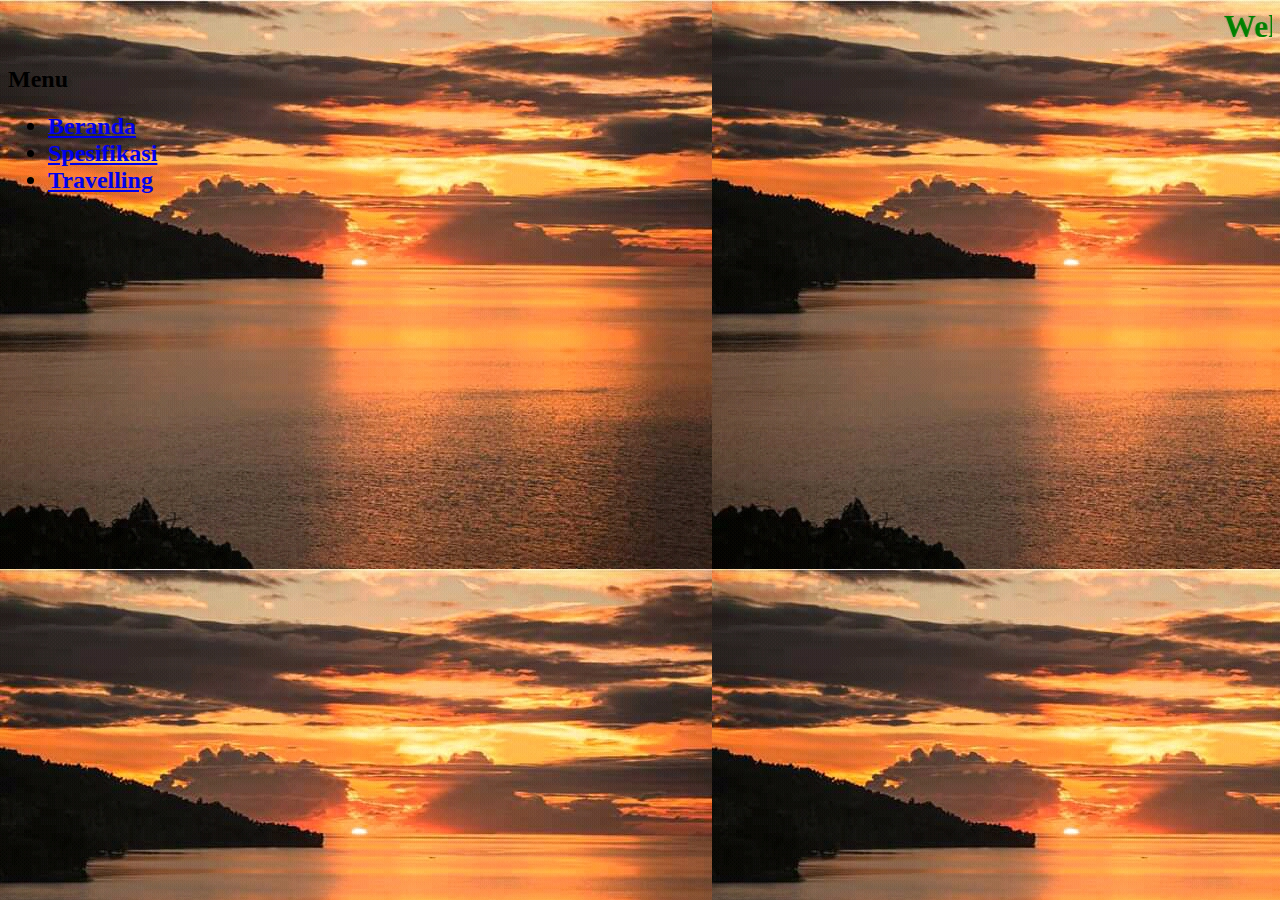
<file: index.html>
<DOCTYPE html>
<html>
<head>
	<title>Tubes Web</title>
	<link rel="stylesheet" type="text.css" href="Beranda.css">
		<body background="sunset.jpg" width="130" height="130">
</head>
<body>
	<div id="header">
		<h1 style="color:green"><marquee>Welcome to My TRAVELLING</marquee></h1>
	</div>
</div>
<div id="navigasi">
<h2 style="color:black">Menu</h2>
<ul>
<h2> 
	<li><a href="index.html">Beranda</li>
	<li><a href="Spesifikasi.html">Spesifikasi</a></li>
	<li><a href="Travelling.html">Travelling</a></li>
</h2>
</ul>
</body>
</html>
</file>
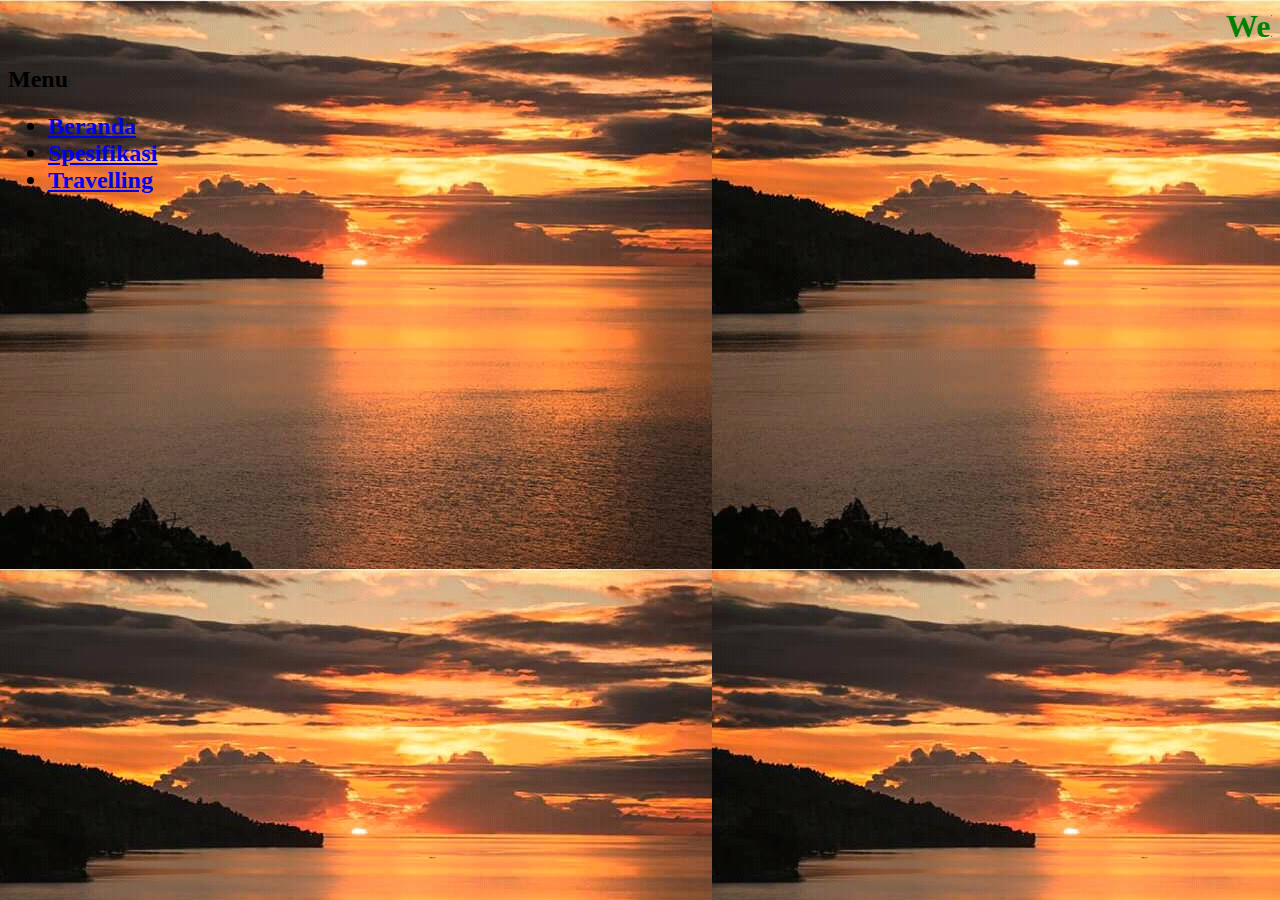
<file: Beranda.html>
<DOCTYPE html>
<html>
<head>
	<title>Tubes Web</title>
	<link rel="stylesheet" type="text.css" href="Beranda.css">
		<body background="sunset.jpg" width="130" height="130">
</head>
<body>
	<div id="header">
		<h1 style="color:green"><marquee>Welcome to My TRAVELLING</marquee></h1>
	</div>
</div>
<div id="navigasi">
<h2 style="color:black">Menu</h2>
<ul>
<h2> 
	<li><a href="Beranda.html">Beranda</li>
	<li><a href="Spesifikasi.html">Spesifikasi</a></li>
	<li><a href="Travelling.html">Travelling</a></li>
</h2>
</ul>
</body>
</html>
</file>
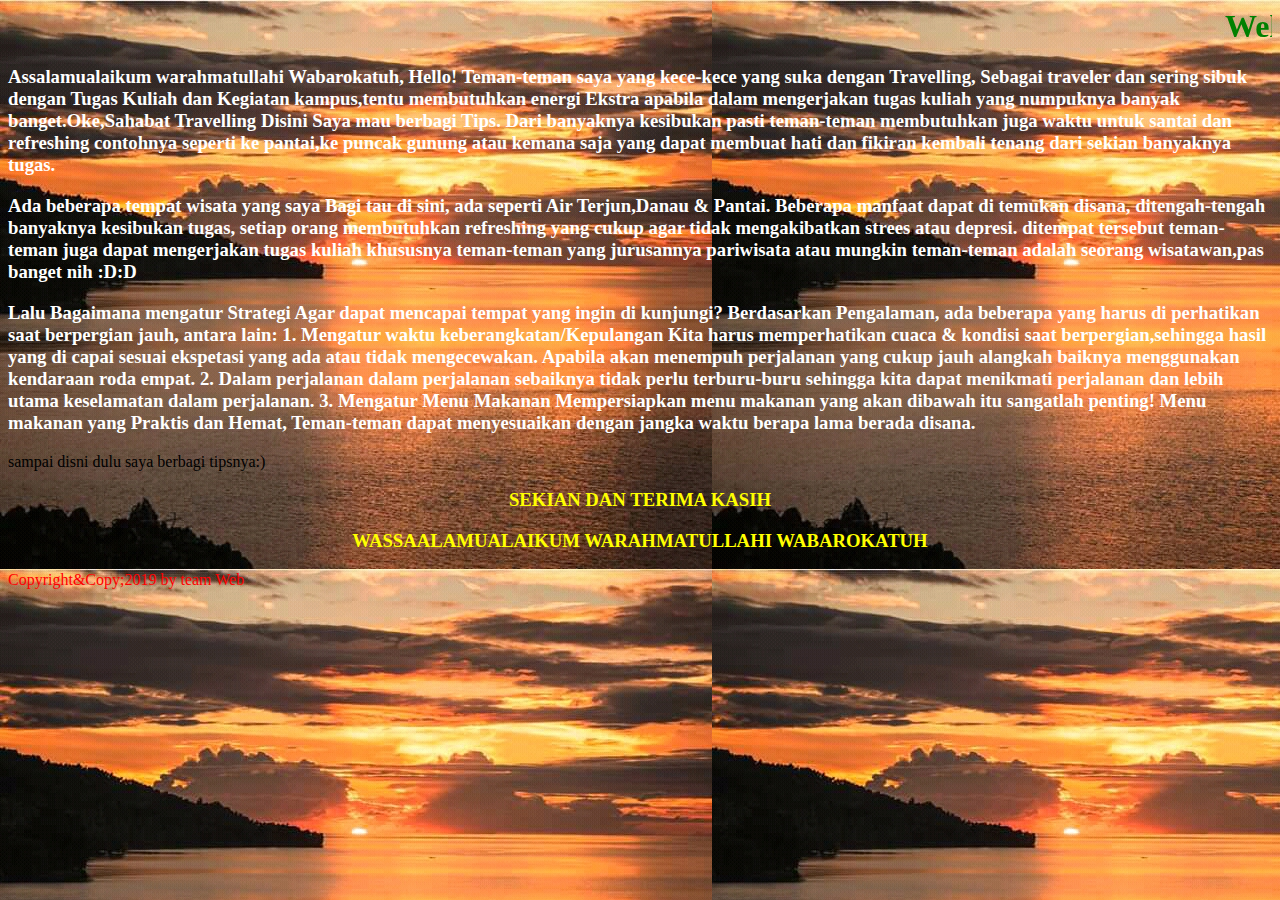
<file: Spesifikasi.html>
<DOCTYPE html>
<html>
<head>
	<title>Tubes Web</title>
	<link rel="stylesheet" type="text.css" href="Beranda.css">
		<body background="sunset.jpg" width="130" height="130">
</head>
<body>
	<div id="header">
		<h1 style="color:green"><marquee>Welcome to My TRAVELLING</marquee></h1>
 	</div>
<p>
<h3 style="color:white">Assalamualaikum warahmatullahi Wabarokatuh, Hello! Teman-teman saya yang kece-kece yang suka dengan Travelling, Sebagai traveler dan sering sibuk dengan Tugas Kuliah dan Kegiatan kampus,tentu membutuhkan energi Ekstra apabila dalam mengerjakan tugas kuliah yang numpuknya banyak banget.Oke,Sahabat Travelling Disini Saya mau berbagi Tips. Dari banyaknya kesibukan pasti teman-teman membutuhkan juga waktu untuk santai dan refreshing contohnya seperti ke pantai,ke puncak gunung atau kemana saja yang dapat membuat hati dan fikiran kembali tenang dari sekian banyaknya tugas.</h3></p>
<p>
<h3 style="color:white"> Ada beberapa tempat wisata yang saya Bagi tau di sini, ada seperti Air Terjun,Danau & Pantai. Beberapa manfaat dapat di temukan disana, ditengah-tengah banyaknya kesibukan tugas, setiap orang membutuhkan refreshing yang cukup agar tidak mengakibatkan strees atau depresi. ditempat tersebut teman-teman juga dapat mengerjakan tugas kuliah khususnya teman-teman yang jurusannya pariwisata atau mungkin teman-teman adalah seorang wisatawan,pas banget nih :D:D</h3></p>
<h3 style="color:white"> Lalu Bagaimana mengatur Strategi Agar dapat mencapai tempat yang ingin di kunjungi? Berdasarkan Pengalaman, ada beberapa yang harus di perhatikan saat berpergian jauh, antara lain:
1. Mengatur waktu keberangkatan/Kepulangan
   Kita harus memperhatikan cuaca & kondisi saat berpergian,sehingga hasil yang di capai sesuai ekspetasi yang ada atau tidak mengecewakan. Apabila akan menempuh perjalanan yang cukup jauh alangkah baiknya menggunakan kendaraan roda empat.
2. Dalam perjalanan
   dalam perjalanan sebaiknya tidak perlu terburu-buru sehingga kita dapat menikmati perjalanan dan lebih utama keselamatan dalam perjalanan.
3. Mengatur Menu Makanan
   Mempersiapkan menu makanan yang akan dibawah itu sangatlah penting! Menu makanan yang Praktis dan Hemat, Teman-teman dapat menyesuaikan dengan jangka waktu berapa lama berada disana.</h3></p>
sampai disni dulu saya berbagi tipsnya:)
  <h3 style="color:yellow"> <p align="center"> SEKIAN DAN TERIMA KASIH</p></h3>
   <h3 style="color:yellow"><p align="center">WASSAALAMUALAIKUM WARAHMATULLAHI WABAROKATUH</p></h3>

</div>
       <div id="footer">
           <p style="color:red">Copyright&Copy;2019 by team Web</p>
       </div>
</body>
</html>
</file>
